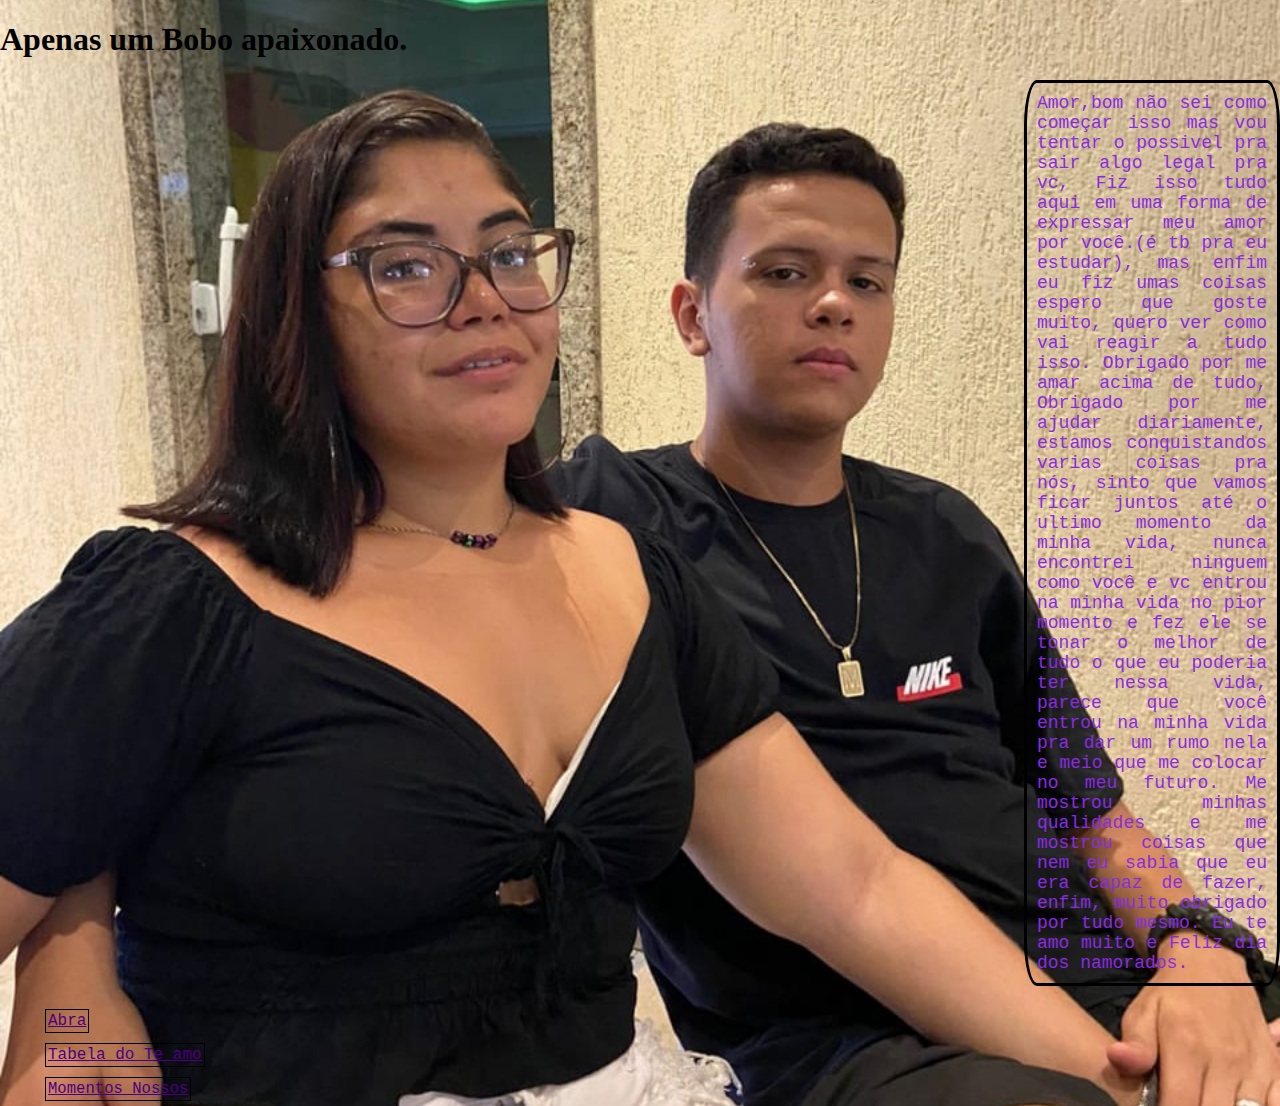
<file: abratexto.html>
<!DOCTYPE html>
<html lang="en">
<head>
    <meta charset="UTF-8">
    <meta http-equiv="X-UA-Compatible" content="IE=edge">
    <meta name="viewport" content="width=device-width, initial-scale=1.0">
    <title>Um textinho</title>
    <link rel="stylesheet" href="./css/style.css">
<link rel="stylesheet" href="./css/style².css">
<link rel="shortcut icon" href="favicon.ico" type="image/x-icon">
</head>

<body class="bg">
    <H1>Apenas um Bobo apaixonado.</H1>
    <section class="">
<strong><p id="a">Amor,bom não sei como começar isso mas vou tentar o possivel pra sair algo legal pra vc,
     Fiz isso tudo aqui em uma forma de expressar meu amor por você.(é tb pra eu estudar), mas enfim
    eu fiz umas coisas espero que goste muito, quero ver como vai reagir a tudo isso. Obrigado por me amar
    acima de tudo, Obrigado por me ajudar diariamente, estamos conquistandos varias coisas pra nós, sinto que
    vamos ficar juntos até o ultimo momento da minha vida, nunca encontrei ninguem como você e vc entrou na minha vida
    no pior momento e fez ele se tonar o melhor de tudo o que eu poderia ter nessa vida, parece que você entrou na minha vida
    pra dar um rumo nela e meio que me colocar no meu futuro. Me mostrou minhas qualidades e me mostrou coisas que nem eu 
    sabia que eu era capaz de fazer, enfim, muito obrigado por tudo mesmo.
    Eu te amo muito e Feliz dia dos namorados.
      
    </p></strong>


































    <header>
       
        <nav>
            <ul>     
              
              <li>  <a id="b" href="abratexto.html">Abra</a></li> <br>
  
              <li> <a id="c" href="Tabeladoamor.html">Tabela do Te amo</a></li> <br>
    
              <li> <a id ="d" href="momentosnossos.html">Momentos Nossos</a></li>
            </ul>
        </nav>
    </header>




    </section>
</body>
</html>
</file>
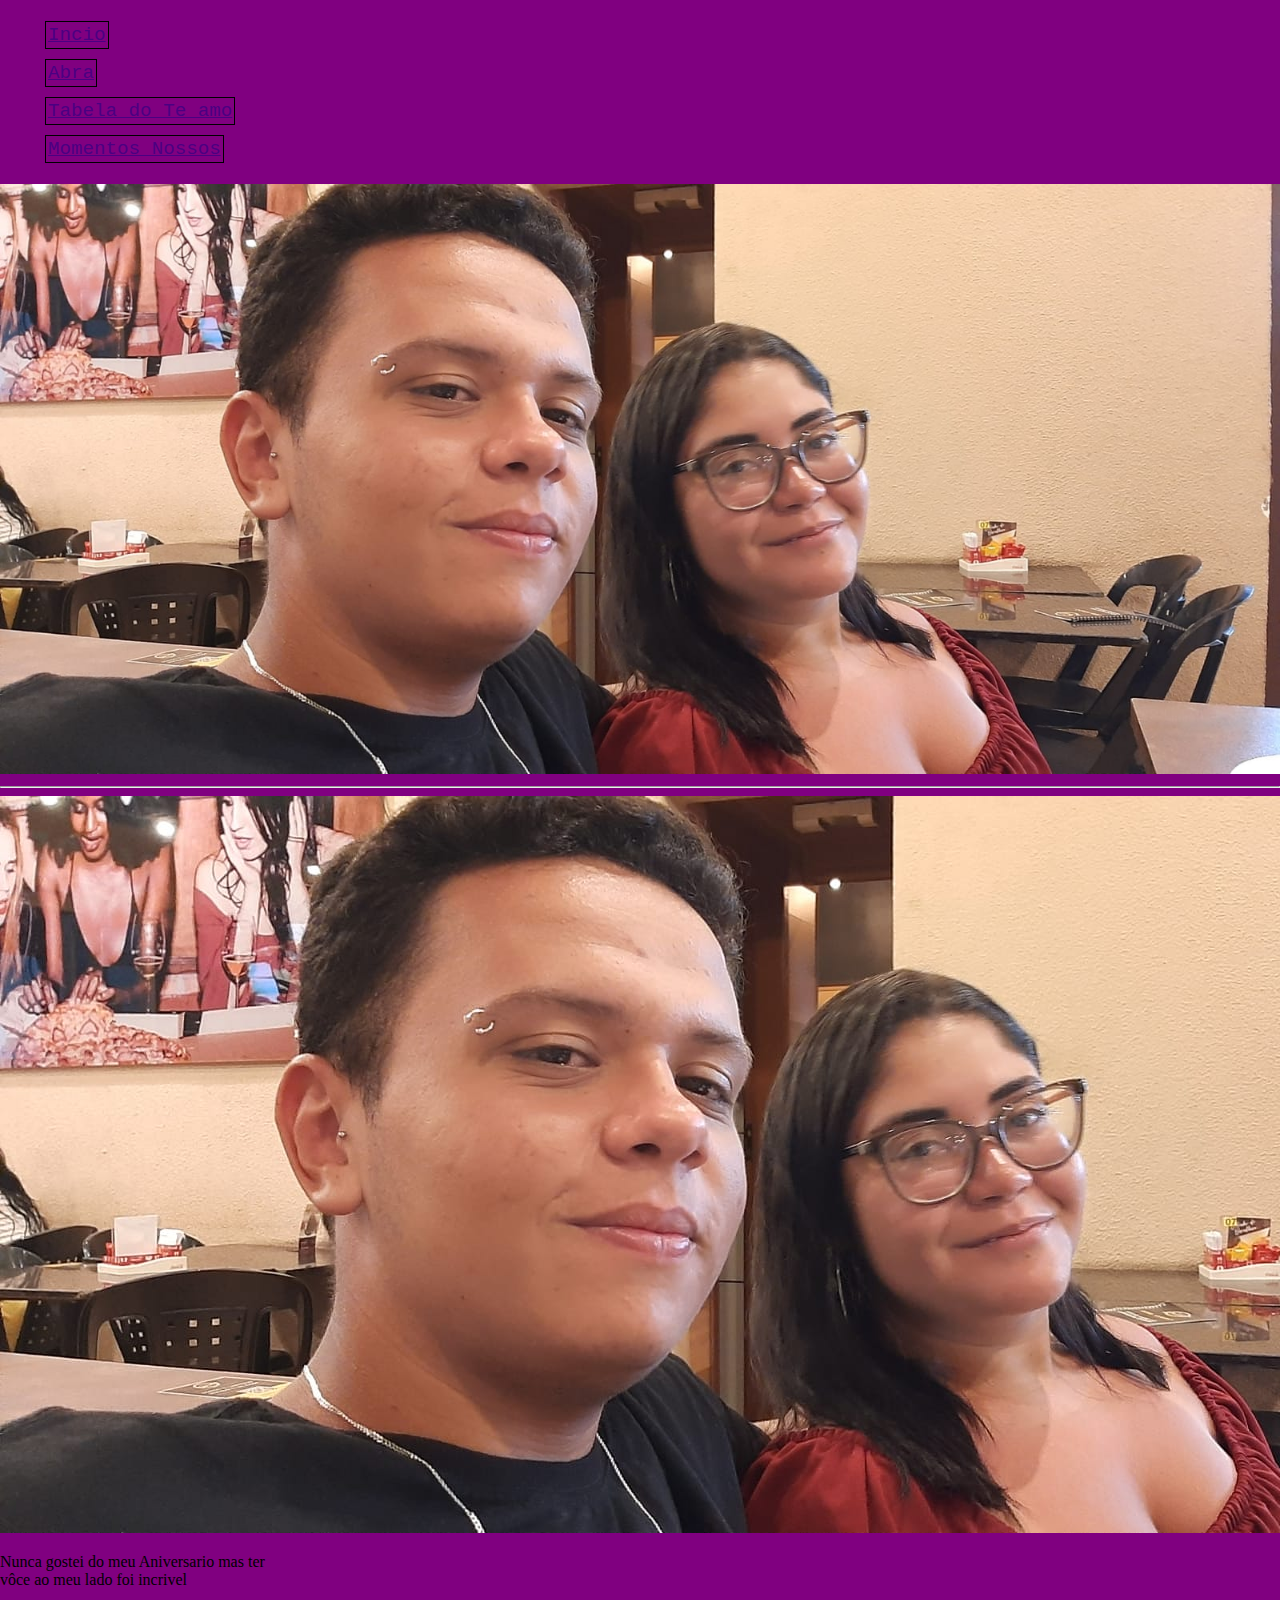
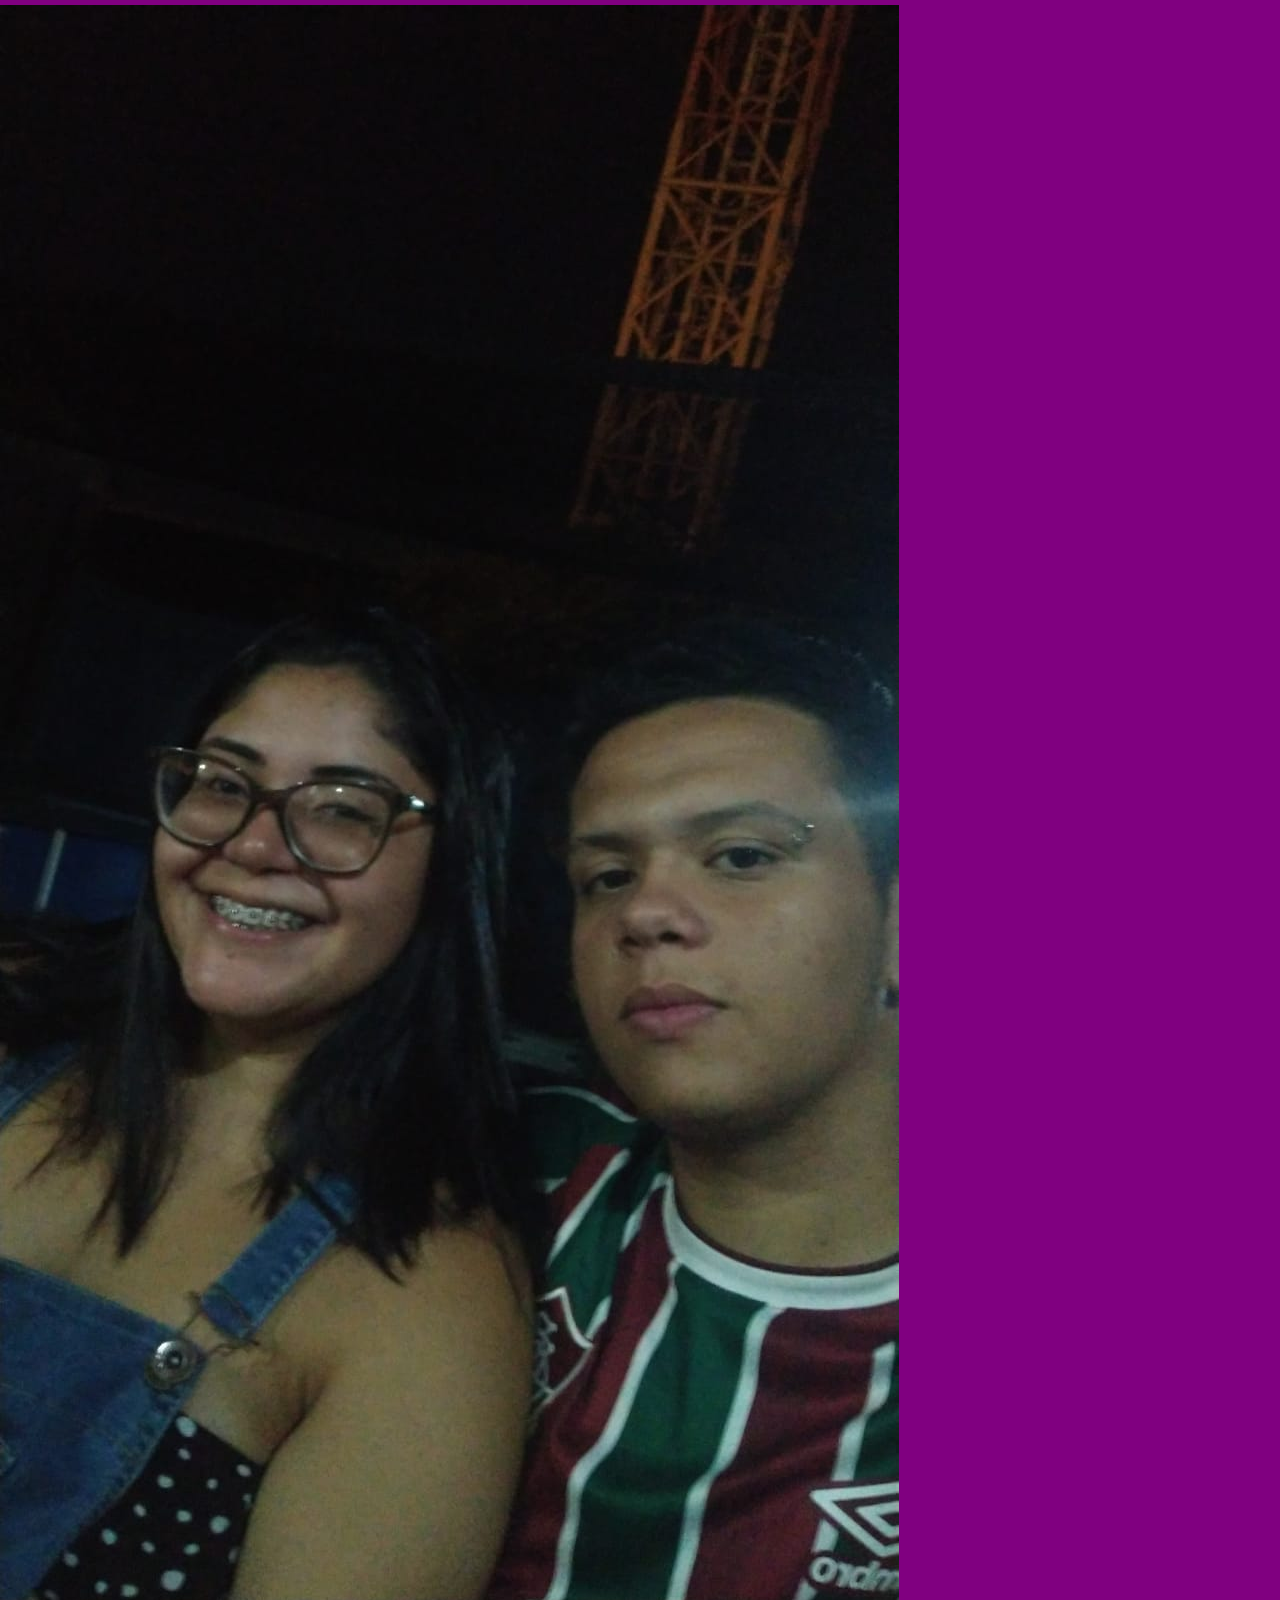
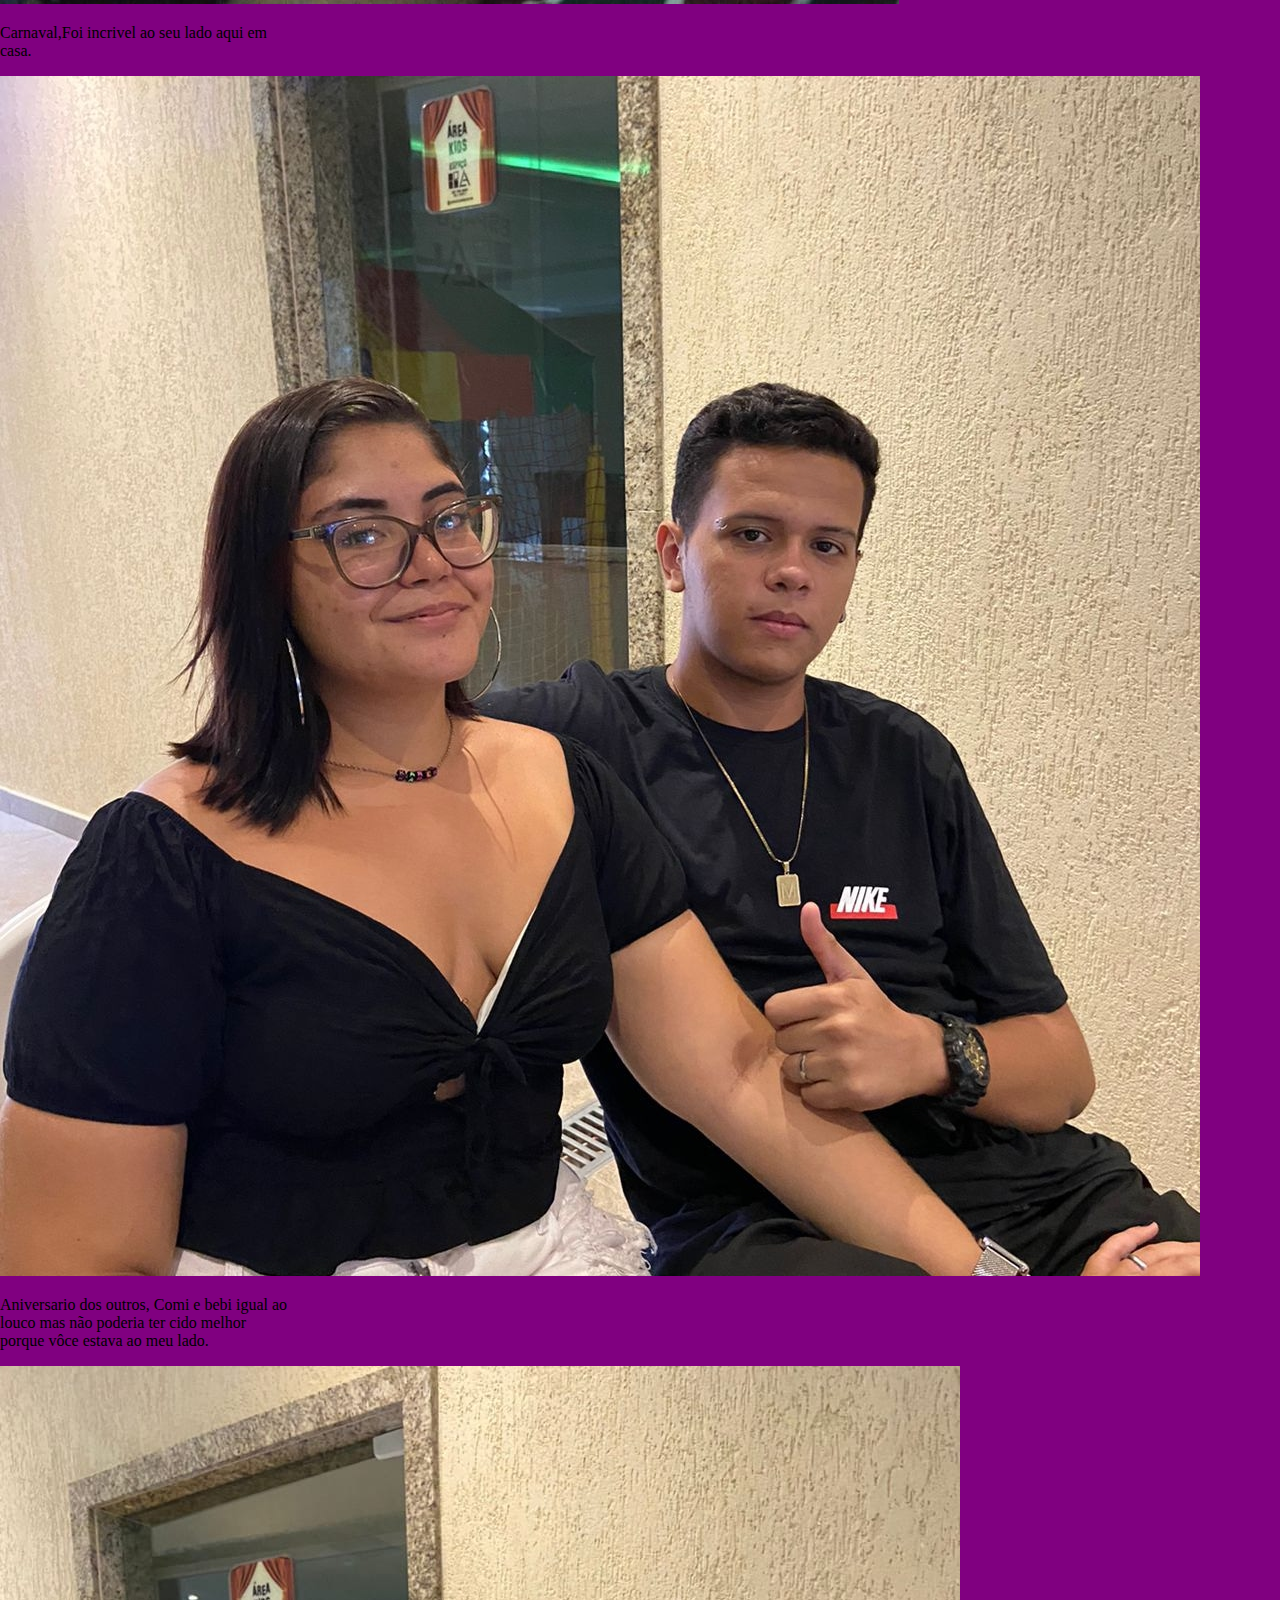
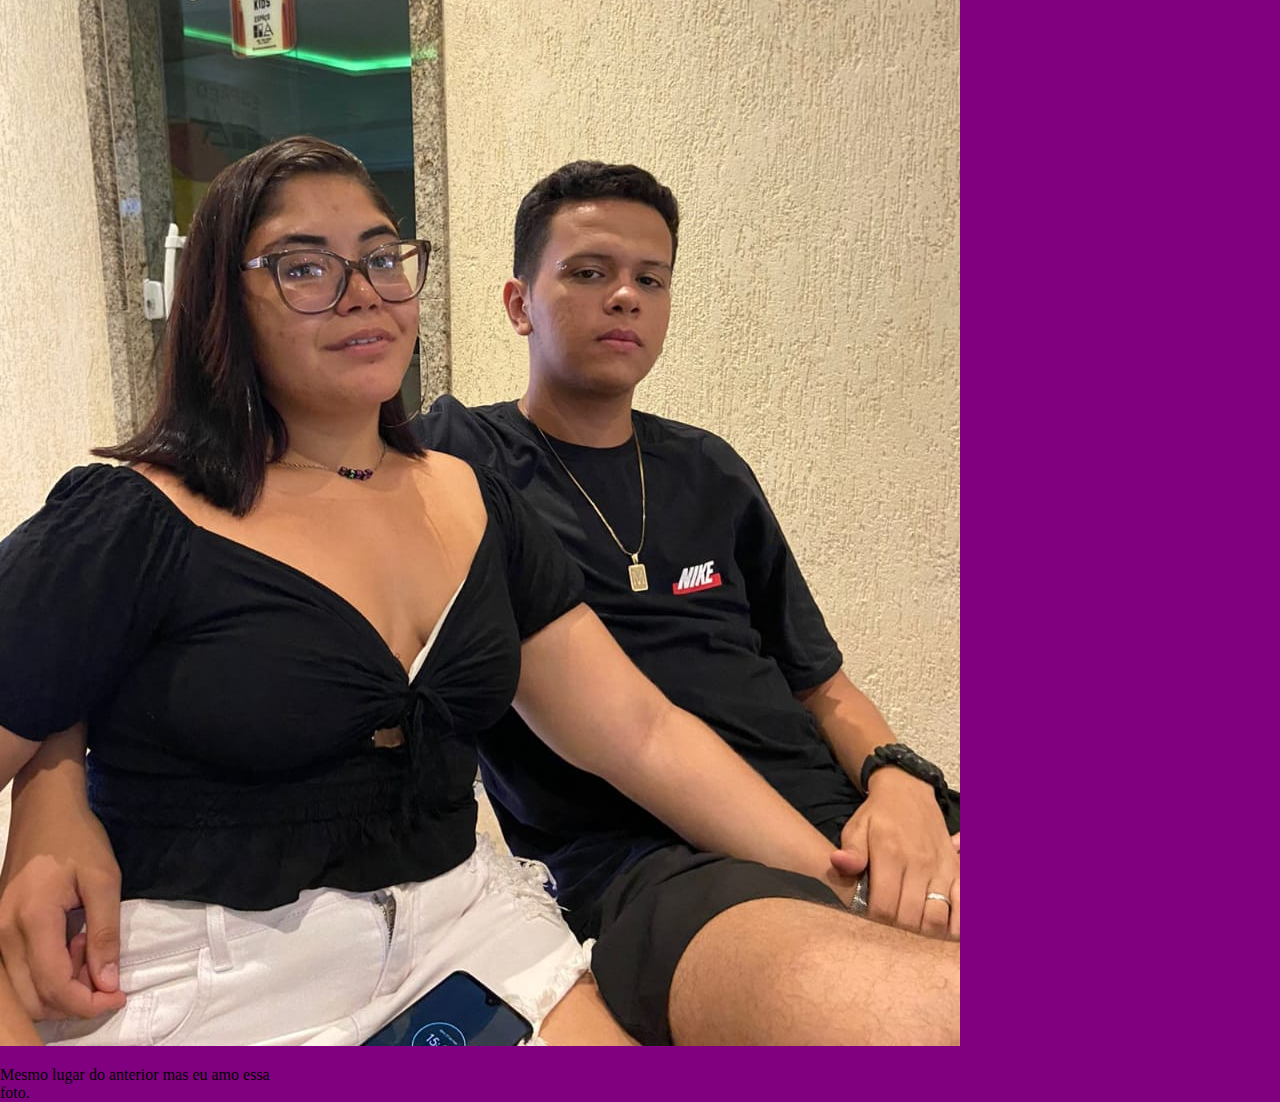
<file: momentosnossos.html>
<!doctype html>
<html lang="en">
  <head>
    <!-- Required meta tags -->
    <meta charset="utf-8">
    <meta name="viewport" content="width=device-width, initial-scale=1">
    <link rel="shortcut icon" href="favicon.ico" type="image/x-icon">
   <link rel="stylesheet" href="./css/style.css">
    <link href="https://cdn.jsdelivr.net/npm/bootstrap@5.0.2/dist/css/bootstrap.min.css" rel="stylesheet" integrity="sha384-EVSTQN3/azprG1Anm3QDgpJLIm9Nao0Yz1ztcQTwFspd3yD65VohhpuuCOmLASjC" crossorigin="anonymous">

    <title>MomentosNossos</title>
  </head>

    <body class="bgmo" >
   
      <header>
       
        <nav>
            <ul>     
              <li><a id="a" href="index.html">Incio</a></li> <br> 
              <li>  <a id="b" href="abratexto.html">Abra</a></li> <br>
  
              <li> <a id="c" href="Tabeladoamor.html">Tabela do Te amo</a></li> <br>
    
              <li> <a id ="d" href="momentosnossos.html">Momentos Nossos</a></li>
            </ul>
        </nav>
    </header>
    <div class="container">
    <img src="./imag/aniversario.jpeg" alt="" width="100%" ><hr>
      <div class="row">

       <div class="col">
         <div class="card" style="width: 18rem;">
           <img src="./imag/aniversario.jpeg" class="card-img-top" alt="...">
            <div class="card-body" >
              <p class="card-text">Nunca gostei do meu Aniversario mas ter vôce ao meu lado foi incrivel</p>
            </div>
          </div>
        </div>

    <div class="col">
      <div class="card" style="width: 18rem;">
        <img src="./imag/macaco.jpg" class="card-img-top" alt="...">
        <div class="card-body">
          <p class="card-text">Carnaval,Foi incrivel ao seu lado aqui em casa.</p>
        </div>
      </div>
    </div>

    <div class="col"> 
      <div class="card" style="width: 18rem;">
        <img src="./imag/nos².jpg" class="card-img-top" alt="...">
        <div class="card-body">
          <p class="card-text">Aniversario dos outros, Comi e bebi igual ao louco mas não poderia ter cido melhor porque vôce estava ao meu lado.</p>
        </div>
      </div>
    </div>
    <div class="col">
      <div class="card" style="width: 18rem;">
        <img src="./imag/us².jpg" class="card-img-top" alt="...">
        <div class="card-body">
          <p class="card-text">Mesmo lugar do anterior mas eu amo essa foto.</p>
        </div>
      </div>
    </div>

    

   </div>
   
</div>
    
  
    <script src="https://cdn.jsdelivr.net/npm/@popperjs/core@2.9.2/dist/umd/popper.min.js" integrity="sha384-IQsoLXl5PILFhosVNubq5LC7Qb9DXgDA9i+tQ8Zj3iwWAwPtgFTxbJ8NT4GN1R8p" crossorigin="anonymous"></script>
    <script src="https://cdn.jsdelivr.net/npm/bootstrap@5.0.2/dist/js/bootstrap.min.js" integrity="sha384-cVKIPhGWiC2Al4u+LWgxfKTRIcfu0JTxR+EQDz/bgldoEyl4H0zUF0QKbrJ0EcQF" crossorigin="anonymous"></script>
   
  </body>
</html>
</file>
<file: css/style.css>
body,html{
    height: 100%;
    margin: 0;
    
    

}

#a,#b,#c,#d{
    font-size: larger;
    font-family: 'Courier New', Courier, monospace;
    font-weight: 100;
    color: indigo ;
}
footer{
    font-size: x-large;
    color: whitesmoke;
    font-family: 'Courier New', Courier, monospace;
    width: 100%;
    height: 100px;    
    text-align: center;
    line-height: 1100px;
    display: flex;
 
    
}



.bg{
    background-image: url("../imag/nos².jpg");
    background-repeat: no-repeat;
    background-size: cover;
    background-position: center;
    background-attachment: fixed;
}
h2{
    font-size: xx-large;
    color: honeydew;
    text-align: center;

}
li{
    padding: 2px;
    border:1px black solid ;
    display:inline-block;
    margin: 5px;
    justify-content: center;
    text-align: center;
    
}
.bgmo{
    background-color:purple;
}
</file>
<file: css/style².css>
body,html{
    height: 100%;
    margin: 0;
}
#a{
    font-size: large;
   border: black solid;
    color:blueviolet;
    text-align: justify;
    font-family: 'Courier New', Courier, monospace bold;
    margin-right: 0%;
    margin-left: 80%;
    border-radius: 5%;
    padding: 10px;
    
}

 


 .bg{ 
    background-image: url("../imag/us².jpg");
    background-repeat: no-repeat;
    background-size: cover;
    background-position: center;
    background-attachment: fixed;
}
table{
    font-family: 'Courier New', Courier, monospace;
    width: auto;
}

ol{
    border:black solid;
    margin-right: 40%;
    margin-left: 40%;
    font-family: 'Courier New', Courier, monospace;
}
li{
    color:black;
    font-size: small;
}
#b{
    font-size: medium;
   
    color:indigo ;
    text-align:left;
    font-family: 'Courier New', Courier, monospace;
}
#c{
    font-size: medium;
    color:indigo ;
    text-align:center;
    font-family: 'Courier New', Courier, monospace;
}
</file>
